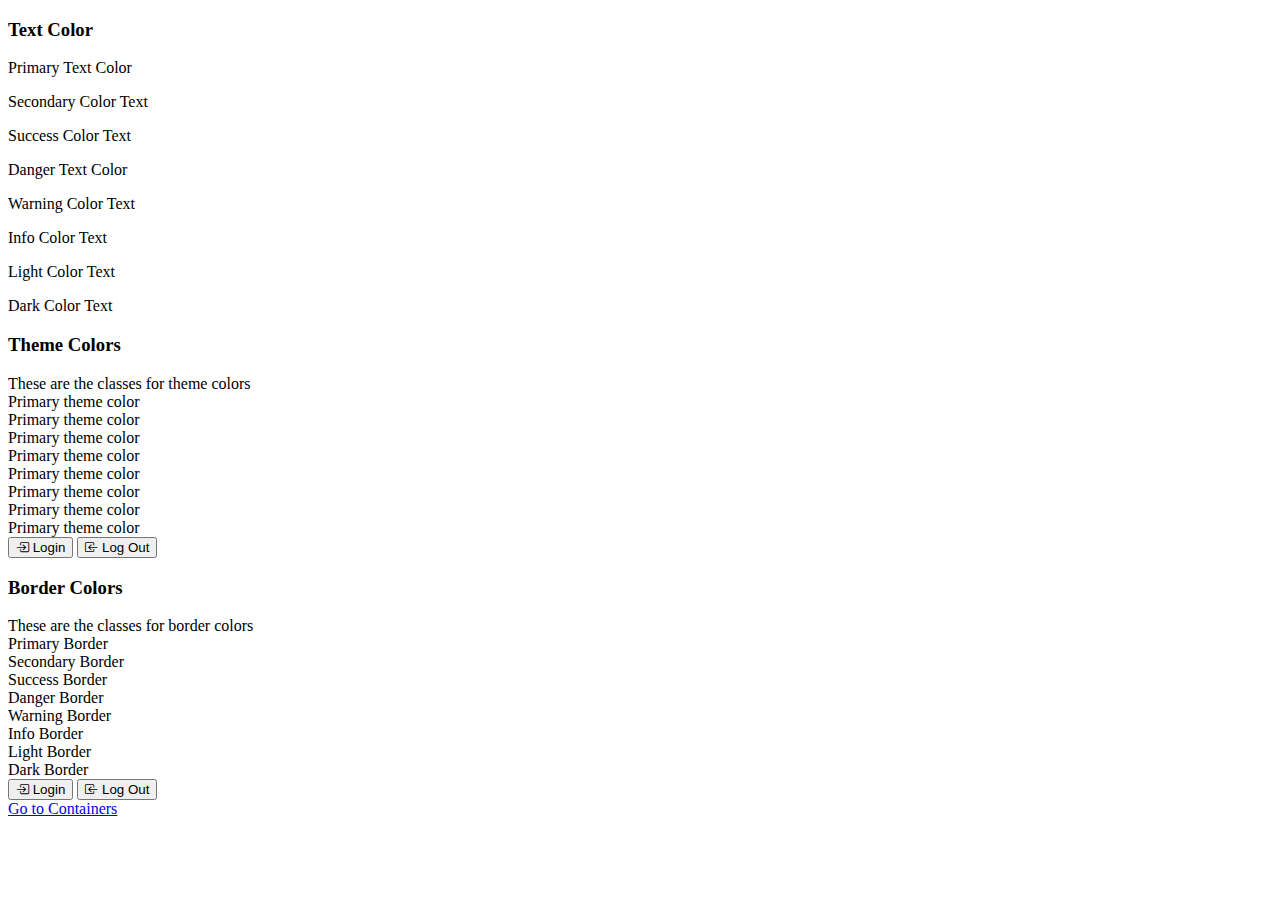
<file: colors.html>
<!doctype html>
<html lang="en">
    <head>
        <title>Title</title>
        <!-- Required meta tags -->
        <meta charset="utf-8" />
        <meta
            name="viewport"
            content="width=device-width, initial-scale=1, shrink-to-fit=no"
        />

        <!-- Bootstrap CSS v5.2.1 -->
        <link
            href="https://cdn.jsdelivr.net/npm/bootstrap@5.3.2/dist/css/bootstrap.min.css"
            rel="stylesheet"
            integrity="sha384-T3c6CoIi6uLrA9TneNEoa7RxnatzjcDSCmG1MXxSR1GAsXEV/Dwwykc2MPK8M2HN"
            crossorigin="anonymous"
        />
        <link rel="stylesheet" href="https://cdn.jsdelivr.net/npm/bootstrap-icons@1.11.3/font/bootstrap-icons.min.css">
    </head>

    <body>
        
        <div class="container my-4 p-4 shadow bg-light rounded-5">
            <h3>Text Color</h3>
            <p class="text-primary">Primary Text Color</p>
            <p class="text-secondary">Secondary Color Text</p>
            <p class="text-success">Success Color Text</p>
            <p class="text-danger">Danger Text Color</p>
            <p class="text-warning">Warning Color Text</p>
            <p class="text-info">Info Color Text</p>
            <p class="text-light">Light Color Text</p>
            <p class="text-dark">Dark Color Text</p>
        </div>

    

        <div class="container my-4 p-4 shadow bg-light rounded-5">
            <h3>Theme Colors</h3>
            <div>These are the classes for theme colors</div>

            <div class="bg-primary text-white"> Primary theme color</div>
            <div class="bg-secondary text-white"> Primary theme color</div>
            <div class="bg-success text-white"> Primary theme color</div>
            <div class="bg-danger text-white"> Primary theme color</div>
            <div class="bg-warning text-white"> Primary theme color</div>
            <div class="bg-info text-white"> Primary theme color</div>
            <div class="bg-light"> Primary theme color</div>
            <div class="bg-dark text-white"> Primary theme color</div>

            <button class="btn btn-primary my-3 "><i class="bi bi-box-arrow-in-right"></i> Login</button>
            <button class="btn btn-danger my-3"><i class="bi bi-box-arrow-in-left"></i> Log Out</button>
        </div>
        
        <div class="container my-4 p-4 shadow bg-light rounded-5">
            <h3>Border Colors</h3>
            <div>These are the classes for border colors</div>

           <div class="border border-primary">Primary Border</div>
           <div class="border border-secondary">Secondary Border</div>
           <div class="border border-success">Success Border</div>
           <div class="border border-danger">Danger Border</div>
           <div class="border border-warning">Warning Border</div>
           <div class="border border-info">Info Border</div>
           <div class="border border-light">Light Border</div>
           <div class="border border-dark">Dark Border</div>

            <button class="btn btn-primary my-3 "><i class="bi bi-box-arrow-in-right"></i> Login</button>
            <button class="btn btn-danger my-3"><i class="bi bi-box-arrow-in-left"></i> Log Out</button>
        </div>
        
        <div class="container my-4 d-flex justify-content-center">
            <a href="containers.html" class="btn btn-warning">Go to Containers </a>
        </div>
        </div>

        <script
            src="https://cdn.jsdelivr.net/npm/@popperjs/core@2.11.8/dist/umd/popper.min.js"
            integrity="sha384-I7E8VVD/ismYTF4hNIPjVp/Zjvgyol6VFvRkX/vR+Vc4jQkC+hVqc2pM8ODewa9r"
            crossorigin="anonymous"
        ></script>

        <script
            src="https://cdn.jsdelivr.net/npm/bootstrap@5.3.2/dist/js/bootstrap.min.js"
            integrity="sha384-BBtl+eGJRgqQAUMxJ7pMwbEyER4l1g+O15P+16Ep7Q9Q+zqX6gSbd85u4mG4QzX+"
            crossorigin="anonymous"
        ></script>
    </body>
</html>
</file>
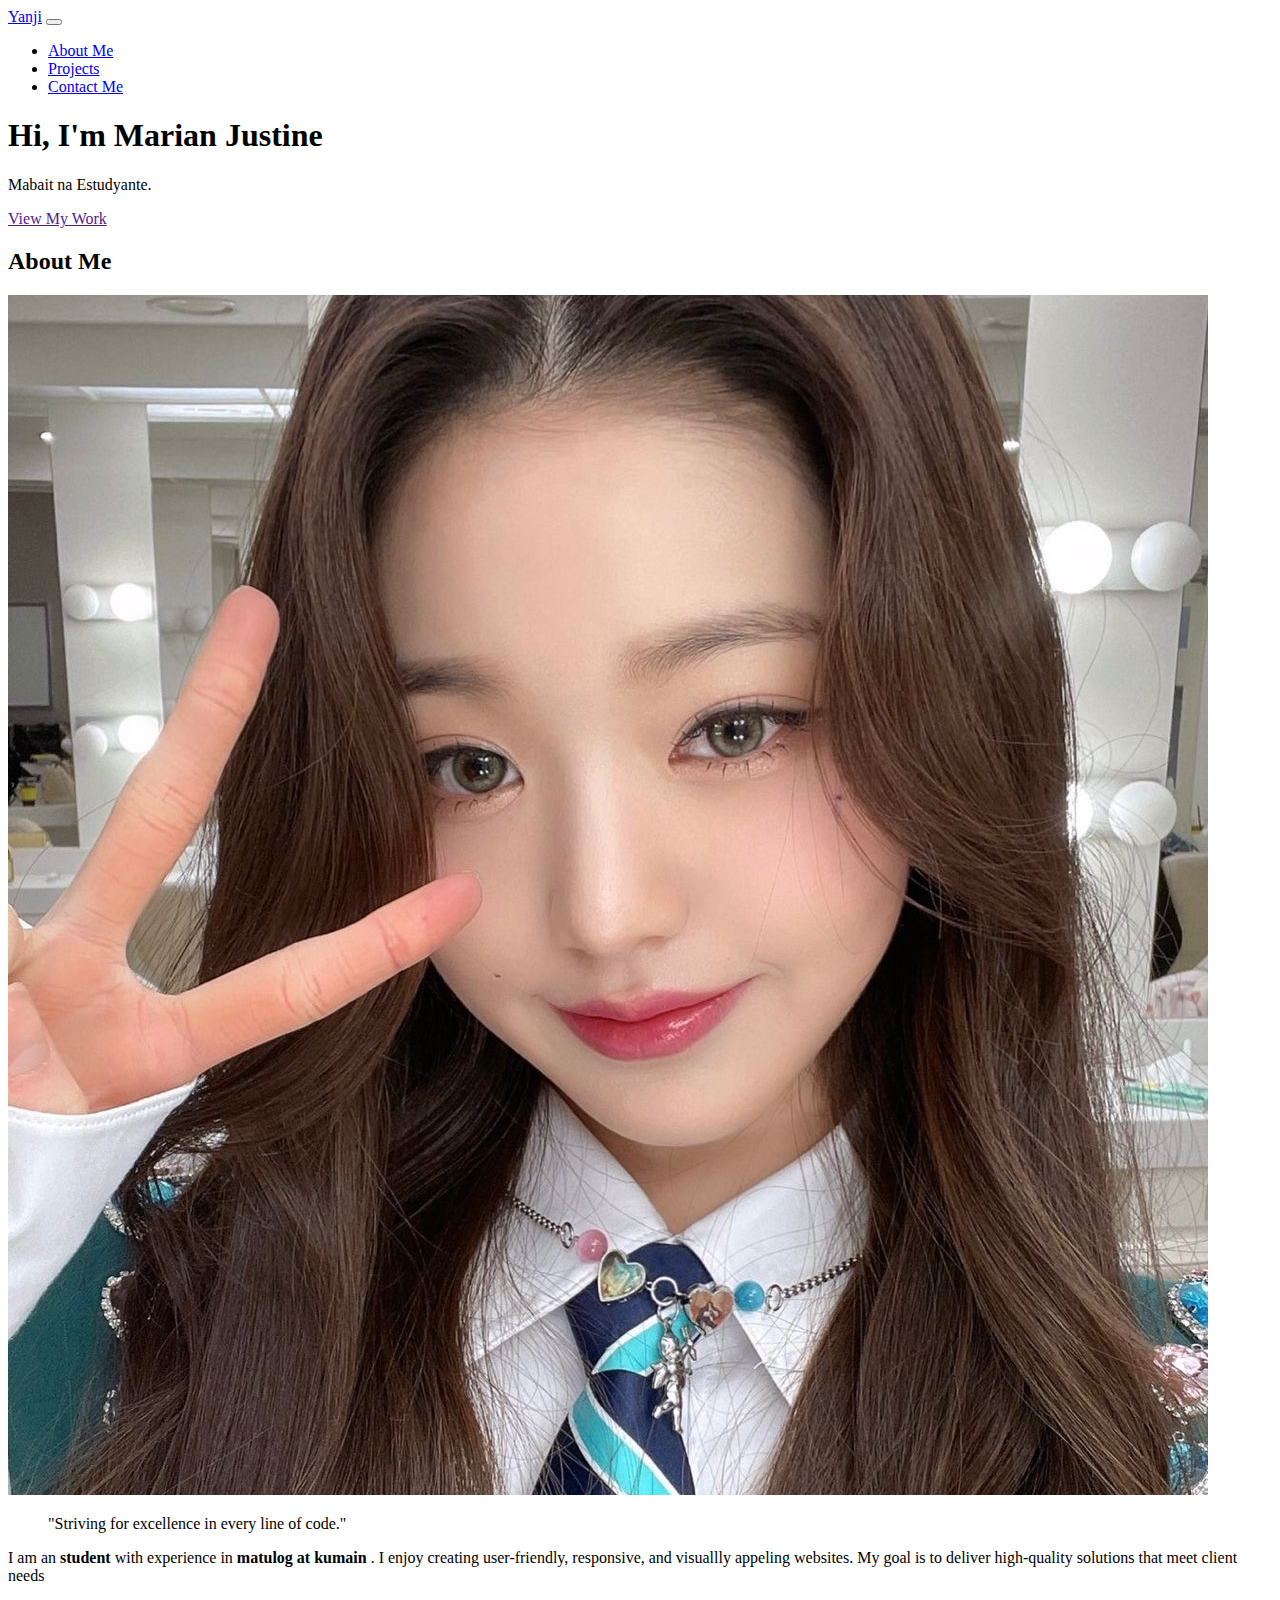
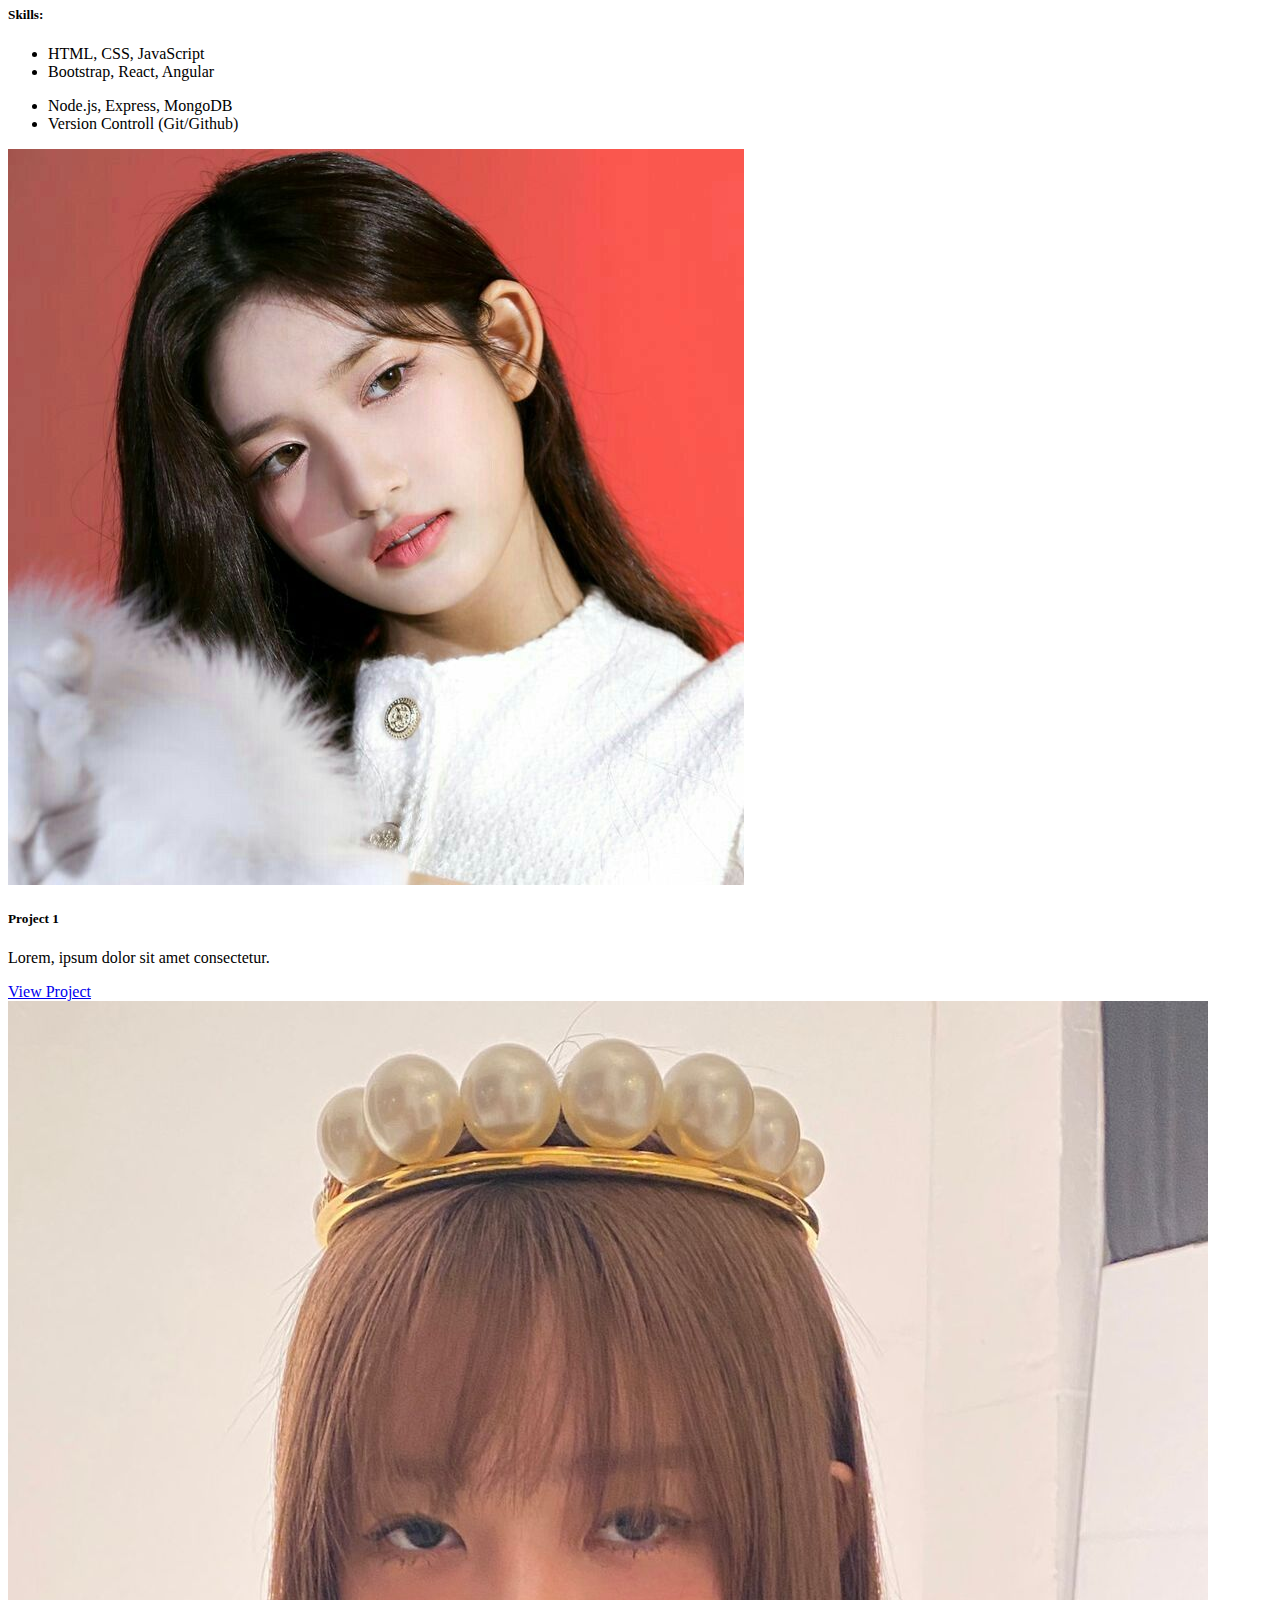
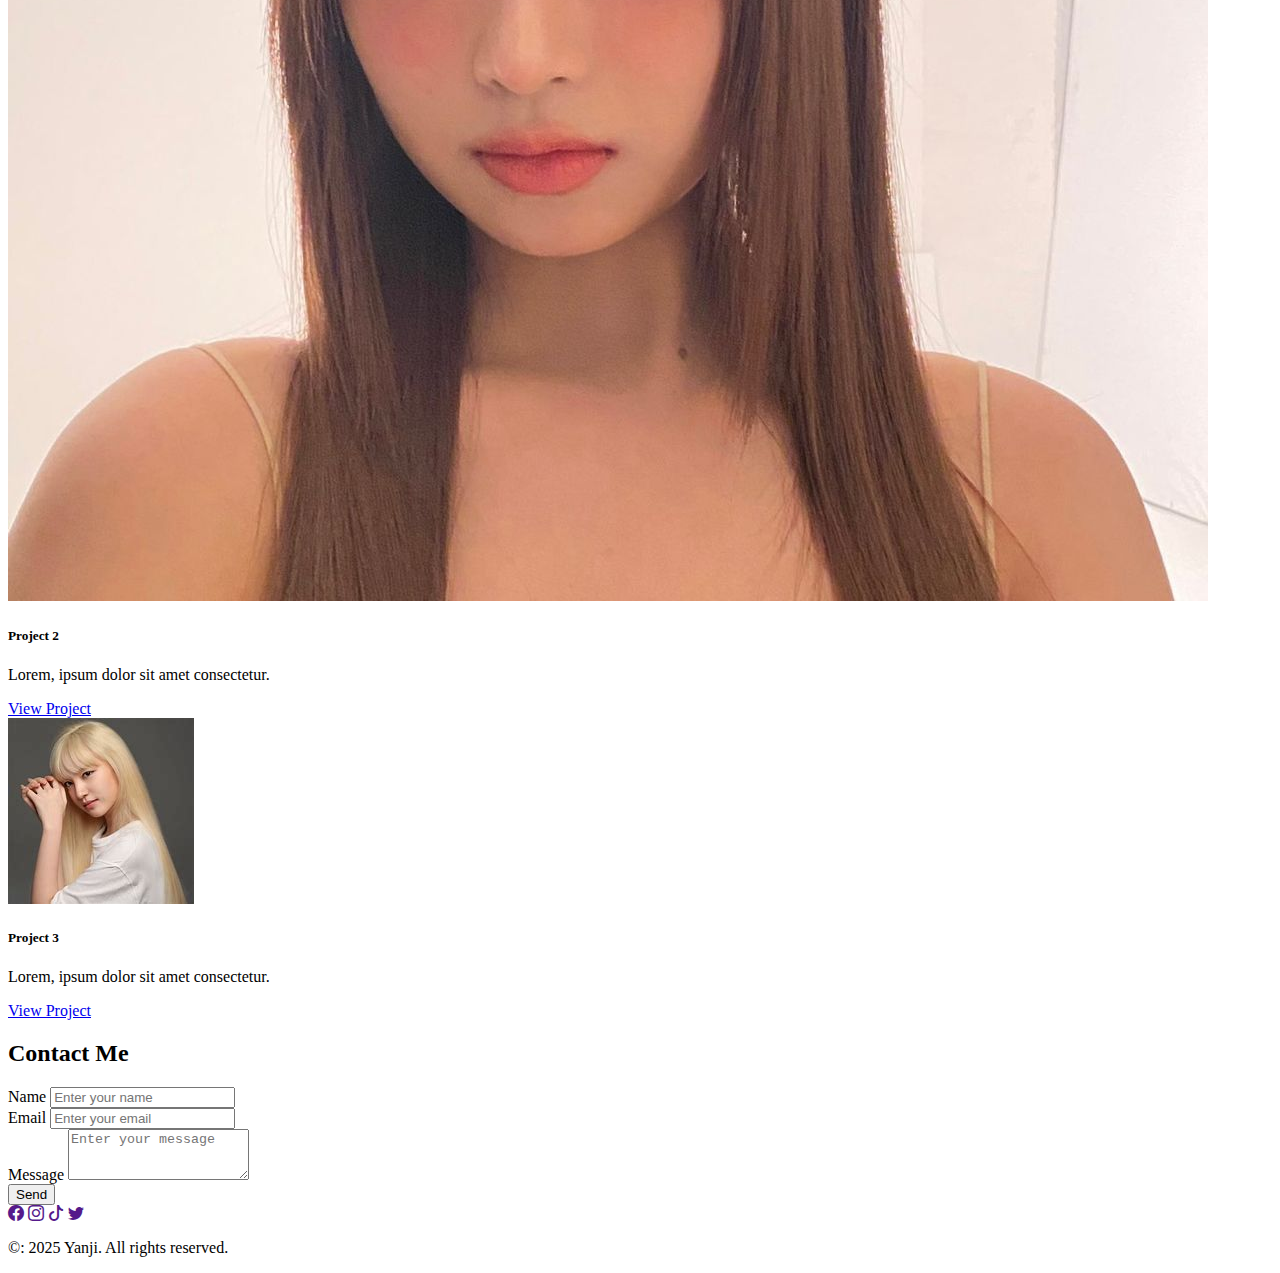
<file: components.html>
<!doctype html>
<html lang="en">
    <head>
        <title>Title</title>
        <!-- Required meta tags -->
        <meta charset="utf-8" />
        <meta
            name="viewport"
            content="width=device-width, initial-scale=1, shrink-to-fit=no"
        />

        <!-- Bootstrap CSS v5.2.1 -->
        <link
            href="https://cdn.jsdelivr.net/npm/bootstrap@5.3.2/dist/css/bootstrap.min.css"
            rel="stylesheet"
            integrity="sha384-T3c6CoIi6uLrA9TneNEoa7RxnatzjcDSCmG1MXxSR1GAsXEV/Dwwykc2MPK8M2HN"
            crossorigin="anonymous"
        />
        <link rel="stylesheet" href="https://cdn.jsdelivr.net/npm/bootstrap-icons@1.11.3/font/bootstrap-icons.min.css">
    </head>
    <body>
        
        <!-- Navbar -->
        <!-- humburger icon span -->
        <nav class="navbar navbar-expand-lg bg-body-tertiary">
            <div class="container-fluid">
                 <a class="navbar-brand" href="index.html">Yanji</a>
                 <button class="navbar-toggler" type="button" data-bs-toggle="collapse" data-bs-target="#navbarNav" aria-controls="#navbarNav" aria-expanded="false"
                 aria-label="Toggle Navigation"> <span class="navbar-toggler-icon"></span></button>
                
        <!-- inside humburger icon  -->
            <div class="collapse navbar-collapse" id="navbarNav">
                    <ul class="navbar-nav">
                        <li class="nav-item"><a href="#about" class="nav-link active fs-5">About Me</a></li>
        
                        <li class="nav-item"><a href="#projects" class="nav-link fs-5">Projects</a></li>
        
                        <li class="nav-item"><a href="#contactme" class="nav-link fs-5">Contact Me</a></li>
                    </ul>
            </div>
        </div>
        
        </nav>

        <!-- Hero Section -->
         <div class="p-5 h-100 bg-light">
            <div class="container-fluid py-5 text-center">
                <h1 class="display-5 fw-bold">Hi, I'm Marian Justine</h1>
                <p class="col-md-8 mx-auto fs-4">Mabait na Estudyante.</p>
                <a href="" class="btn btn-primary btn-lg">View My Work</a>
            </div>
         </div>
 
        <!-- About Me Section -->
         <div id="aboutme" class="container-fluid text-white text-center bg-black">
            <div class="container p-5">
                <h2 class="text-center mb-4">About Me</h2>
                <div class="row align-items-center">
                    <div class="col-md-4">
                        <img src="./img/aboutme.jpg" class="rounded-circle img-fluid border border-white border-3" alt="">
                    </div>

                    <div class="col-md-8">
                    <blockquote class="blockqoute text-center">
                        <p class="my-4">"Striving for excellence in every line of code."</p>
                    </blockquote>

                    <p>I am an <strong>student</strong> with experience in <strong>matulog at kumain </strong>. I enjoy creating user-friendly, responsive, and visuallly appeling websites. My goal is to deliver high-quality solutions that meet client needs</p>

                    <h5 class="text-start">Skills:</h5>
                    <div class="row">
                        <div class="col-md-6 col-sm-6">
                            <ul class="list-unstyled">
                                <li>HTML, CSS, JavaScript</li>
                                <li>Bootstrap, React, Angular</li>
                            </ul>
                        </div>

                    <div class="col-md-6 col-sm-6">
                        <ul class="list-unstyled">
                            <li>Node.js, Express, MongoDB</li>
                            <li>Version Controll (Git/Github)</li>
                        </ul>
                    </div>
                    </div>

                </div>
            </div>
         </div>

         <!-- Projects Section -->
         <div id="projects" class="container-fluid bg-dark-subtle">
            <div class="container p-5">
                <div class="row">
                    <div class="col-md-4 my-3">
                        <div class="card h-100 d-flex flex-column">
                            <img src="./img/lee.jpg" alt="" class="card-img-top">
                            <div class="card-body d-flex flex-column">
                                <h5 class="card-title text-start">Project 1</h5>
                                <p class="card-text flex-grow-1 text-start">Lorem, ipsum dolor sit amet consectetur.</p>
                                <a href="#" class="btn btn-primary mt-auto">View Project</a>
                            </div>
                        </div>
                    </div>


                    <div class="col-md-4 my-3">
                        <div class="card h-100 d-flex flex-column">
                            <img src="./img/rei.jpg" alt="" class="card-img-top">
                            <div class="card-body d-flex flex-column">
                                <h5 class="card-title text-start">Project 2</h5>
                                <p class="card-text flex-grow-1 text-start">Lorem, ipsum dolor sit amet consectetur.</p>
                                <a href="#" class="btn btn-primary mt-auto">View Project</a>
                            </div>
                        </div>
                    </div>

                    <div class="col-md-4 my-3">
                        <div class="card h-100 d-flex flex-column">
                            <img src="./img/liz.jpg" alt="" class="card-img-top">
                            <div class="card-body d-flex flex-column">
                                <h5 class="card-title text-start">Project 3</h5>
                                <p class="card-text flex-grow-1 text-start">Lorem, ipsum dolor sit amet consectetur.</p>
                                <a href="#" class="btn btn-primary mt-auto">View Project</a>
                            </div>
                        </div>
                    </div>

                </div>
            </div>
        </div>    
        <!--Contact Me -->
        <div class="container-fluid bg-dark p-5">
            <div class="container border border-2 rounded-3 p-4">
                <h2 class="text-center mb-4 text-white">Contact Me</h2>
                <form>
                    <div class="mb-1 text-start">
                        <label for="name" class="form-label text-white">Name</label>
                        <input type="text" class="form-control" id="name" placeholder="Enter your name" required>
                    </div>
                    <div class="mb-1 text-start">
                        <label for="email" class="form-label text-white">Email</label>
                        <input type="email" class="form-control" id="email" placeholder="Enter your email" required>
                    </div>
                    <div class="mb-1 text-start">
                        <label for="message" class="form-label text-white">Message</label>
                        <textarea type="message" class="form-control" rows="3" id="message" placeholder="Enter your message" required></textarea>
                    </div>
                    <div class="mb-1 d-flex justify-content-center">
                        <button class="btn btn-primary mt-4 d-flex justify-content-center w-50">Send</button>
                    </div>
                </form>
            </div>
         </div>
 

        <!-- Follow Me Section -->
         <div class="container-fluid bg-light py-3">
            <div class="container text-center">
              <div class="d-flex justify-content-center gap-4">
                <a href="" class="text-decoration-none text-dark"><i class="bi bi-facebook fs-2"></i></a>
                <a href="" class="text-decoration-none text-dark"><i class="bi bi-instagram fs-2"></i></a>
                <a href="" class="text-decoration-none text-dark"><i class="bi bi-tiktok fs-2"></i></a>
                <a href="" class="text-decoration-none text-dark"><i class="bi bi-twitter fs-2"></i></a>
              </div>
            </div>
         </div>
        <!-- Footer -->
         <footer class="bg-dark text-white text-center py-3">
            <p class="mb-0">&copy: 2025 Yanji. All rights reserved.</p>
         </footer>
        <script
            src="https://cdn.jsdelivr.net/npm/@popperjs/core@2.11.8/dist/umd/popper.min.js"
            integrity="sha384-I7E8VVD/ismYTF4hNIPjVp/Zjvgyol6VFvRkX/vR+Vc4jQkC+hVqc2pM8ODewa9r"
            crossorigin="anonymous"
        ></script>

        <script
            src="https://cdn.jsdelivr.net/npm/bootstrap@5.3.2/dist/js/bootstrap.min.js"
            integrity="sha384-BBtl+eGJRgqQAUMxJ7pMwbEyER4l1g+O15P+16Ep7Q9Q+zqX6gSbd85u4mG4QzX+"
            crossorigin="anonymous"
        ></script>
    </body>
</html>
</file>
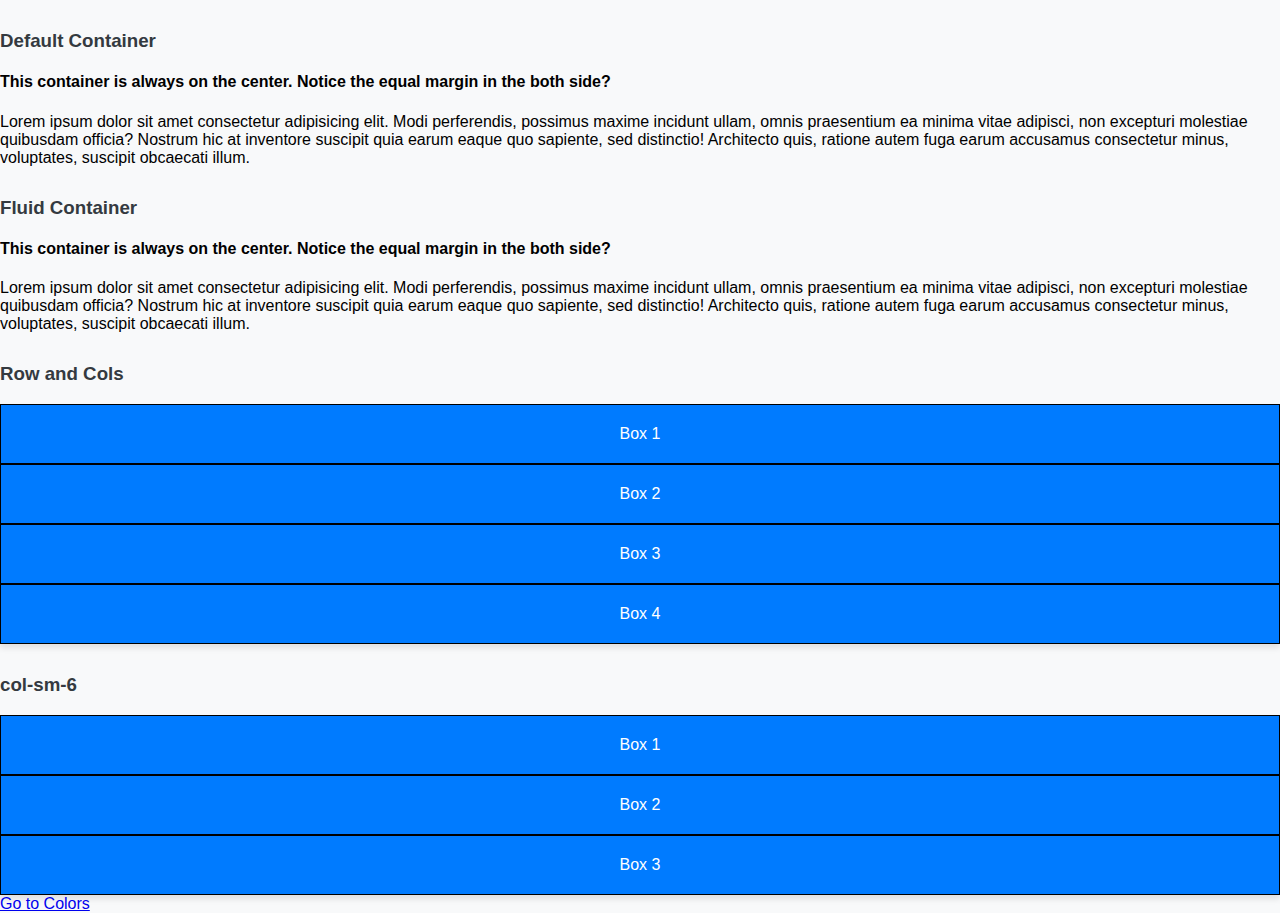
<file: containers.html>
<!doctype html>
<html lang="en">
    <head>
        <title>Title</title>
        <!-- Required meta tags -->
        <meta charset="utf-8" />
        <meta
            name="viewport"
            content="width=device-width, initial-scale=1, shrink-to-fit=no"
        />

        <!-- Bootstrap CSS v5.2.1 -->
        <link
            href="https://cdn.jsdelivr.net/npm/bootstrap@5.3.2/dist/css/bootstrap.min.css"
            rel="stylesheet"
            integrity="sha384-T3c6CoIi6uLrA9TneNEoa7RxnatzjcDSCmG1MXxSR1GAsXEV/Dwwykc2MPK8M2HN"
            crossorigin="anonymous"
        />
        <link rel="stylesheet" href="style.css">
    </head>

    <body>
        
        <div class="container mt-5 p-5 shadow bg-light rounded-5  ">
            <h3>Default Container</h3>
            <h4>This container is always on the center. Notice the equal margin in the both side? </h4>

            <p>Lorem ipsum dolor sit amet consectetur adipisicing elit. Modi perferendis, possimus maxime incidunt ullam, omnis praesentium ea minima vitae adipisci, non excepturi molestiae quibusdam officia? Nostrum hic at inventore suscipit quia earum eaque quo sapiente, sed distinctio! Architecto quis, ratione autem fuga earum accusamus consectetur minus, voluptates, suscipit obcaecati illum.</p>

        </div>

        <div class="container-fluid mt-5">
            <h3>Fluid Container</h3>

            <h4 class="m-4">This container is always on the center. Notice the equal margin in the both side? </h4>

            <p>Lorem ipsum dolor sit amet consectetur adipisicing elit. Modi perferendis, possimus maxime incidunt ullam, omnis praesentium ea minima vitae adipisci, non excepturi molestiae quibusdam officia? Nostrum hic at inventore suscipit quia earum eaque quo sapiente, sed distinctio! Architecto quis, ratione autem fuga earum accusamus consectetur minus, voluptates, suscipit obcaecati illum.</p>

        </div>

        <div class="container">
            <h3 class="my-3">Row and Cols</h3>
        <div class="row g-0">
            <div class="col">
                <div class="custom-box">Box 1</div>
            </div>
            <div class="col">
                <div class="custom-box">Box 2</div>
            </div>
            <div class="col">
                <div class="custom-box">Box 3</div>
            </div>
            <div class="col">
                <div class="custom-box">Box 4</div>
            </div>
        </div>
        </div>

        <div class="container-fluid">
            <h3>col-sm-6</h3>
        <div class="row g-0">
            <div class="col-lg-4 col-md-12 col-sm-12">
                <div class="custom-box">Box 1</div>
            </div>
            <div class="col-lg-4 col-md-12 col-sm-3">
                <div class="custom-box">Box 2</div>
            </div>
            <div class="col-lg-4 col-md-12 col-sm-9">
                <div class="custom-box">Box 3</div>
            </div>
        </div>
            
        <div class="container my-4 d-flex justify-content-center">
            <a href="colors.html" class="btn btn-success">Go to Colors </a>
        </div>
        </div>

        <script
            src="https://cdn.jsdelivr.net/npm/@popperjs/core@2.11.8/dist/umd/popper.min.js"
            integrity="sha384-I7E8VVD/ismYTF4hNIPjVp/Zjvgyol6VFvRkX/vR+Vc4jQkC+hVqc2pM8ODewa9r"
            crossorigin="anonymous"
        ></script>

        <script
            src="https://cdn.jsdelivr.net/npm/bootstrap@5.3.2/dist/js/bootstrap.min.js"
            integrity="sha384-BBtl+eGJRgqQAUMxJ7pMwbEyER4l1g+O15P+16Ep7Q9Q+zqX6gSbd85u4mG4QzX+"
            crossorigin="anonymous"
        ></script>
    </body>
</html>
</file>
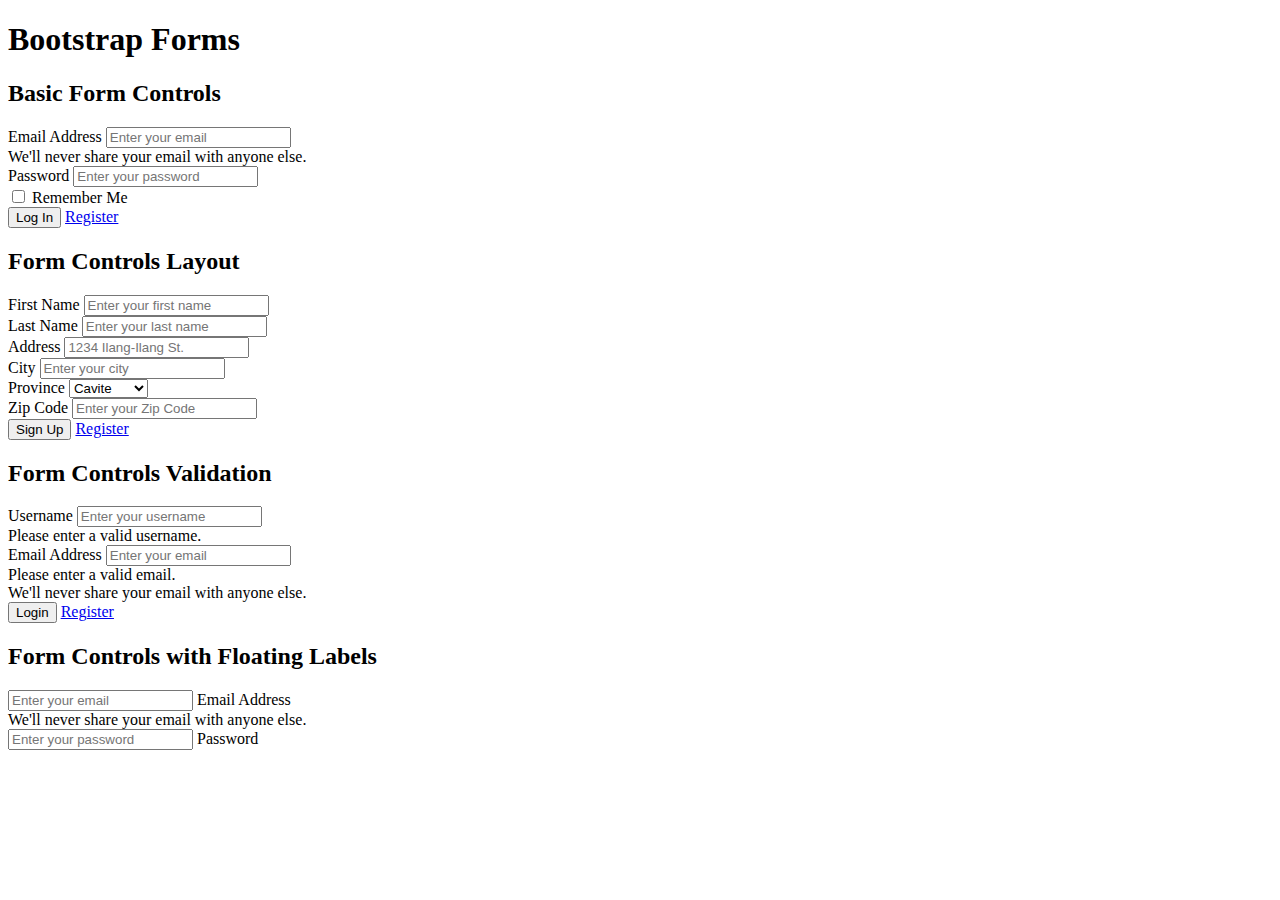
<file: form.html>
<!doctype html>
<html lang="en">
    <head>
        <title>Bootstrap Form</title>
        <!-- Required meta tags -->
        <meta charset="utf-8" />
        <meta
            name="viewport"
            content="width=device-width, initial-scale=1, shrink-to-fit=no"
        />

        <!-- Bootstrap CSS v5.2.1 -->
        <link
            href="https://cdn.jsdelivr.net/npm/bootstrap@5.3.2/dist/css/bootstrap.min.css"
            rel="stylesheet"
            integrity="sha384-T3c6CoIi6uLrA9TneNEoa7RxnatzjcDSCmG1MXxSR1GAsXEV/Dwwykc2MPK8M2HN"
            crossorigin="anonymous"
        />
    </head>

    <body>
       <!--UNANG FORM -->
        <div class="container my-5">
            <h1 class="mb-4 text-center">Bootstrap Forms</h1>
            <section class="border border-dark rounded-3 p-4 bg-light mb-4">
            <h2 class="mb-4 text-center">Basic Form Controls</h2>
            <form action="update.php" method="post">

                <div class="mb-3">
                    <label for="Email" class="form-label">Email Address </label>
                    <input type="email" class="form-control " name="email" id="Email" placeholder="Enter your email" required/>
                    <div class="form-text">We'll never share your email with anyone else.</div>
                </div>

                <div class="mb-3">
                    <label for="Password" class="form-label">Password </label>
                    <input type="password" class="form-control" name="password" id="Password" placeholder="Enter your password" required/>
                </div>

                <div class="mb-3 form-check">
                   <input type="checkbox" class="form-input-check" name="checkbox" id="checkbox" placeholder="Enter your password" required/>
                    <label  class="form-check-label">Remember Me </label>
                </div>

            <div class="d-flex justify-content-center gap-3">

            <button type="submit" class="btn btn-outline-secondary w-25">Log In</button>
            <a href="register.html" class="btn btn-outline-secondary w-25">Register</a>

            </div>

            </form>
        </section>

        <!-- PANGALAWANG FORM LAYOUTS-->
        <section class="border border-dark rounded-3 p-4 bg-light mb-4">
            <h2 class="mb-4 text-center">Form Controls Layout</h2>

            <form class="row g-3" action="action.php" >
                <div class="col-md-6">
                    <label for="FirstName" class="form-label">First Name</label>
                    <input type="text" class="form-control" placeholder="Enter your first name" name="firstname" id="Firstname" required />
                </div>
 
                <div class="col-md-6">
                    <label for="LastName" class="form-label">Last Name</label>
                    <input type="text" class="form-control" placeholder="Enter your last name" name="lastname" id="Lastname" required />
                </div>

                <div class="col-md-12">
                    <label for="Address" class="form-label">Address </label>
                    <input type="text" class="form-control" placeholder="1234 Ilang-Ilang St." name="address" id="Address" required />
                </div>
            
                <div class="col-md-6">
                    <label for="City" class="form-label">City </label>
                    <input type="text" class="form-control" placeholder="Enter your city" name="city" id="City" required />
                </div>

                <div class="col-md-4">
                    <label for="Province" class="form-label">Province </label>
                    <select name="province" id="Province" class="form-control">
                        <option value="Cavite">Cavite</option>
                        <option value="Laguna">Laguna</option>
                        <option value="Batangas">Batangas</option>
                        <option value="Quezon">Quezon</option>
                        <option value="Rizal">Rizal</option>
                    </select>
                    
                </div>

                <div class="col-md-2">
                    <label for="ZipCode" class="form-label"> Zip Code </label>
                    <input type="text" class="form-control" placeholder="Enter your Zip Code" name="zipcode" id="ZipCode" required />
                </div>
 
                <div class="d-flex justify-content-center gap-3">

                    <button type="submit" class="btn btn-outline-secondary w-25">Sign Up</button>
                    <a href="login.html" class="btn btn-outline-secondary w-25">Register</a>
        
                    </div>

            </form>
            
        </section>

        <!-- PANGATLONG FORM FORM CONTROLS-->
        <section class="border border-dark rounded-3 p-4 bg-light mb-4">
            <h2 class="mb-4 text-center">Form Controls Validation</h2>
            
            <form action="" validate class="needs-validation"></form>

            <div class="mb-3">
                <label for="Usermname" class="form-label">Username</label>
                <input type="username" class="form-control is-valid" name="username" id="Username" placeholder="Enter your username" required/>
                <div class="invalide-feedback">Please enter a valid username.</div>
            </div>

            <div class="mb-3">
                <label for="Email" class="form-label">Email Address </label>
                <input type="email" class="form-control is-invalid" name="email" id="Email" placeholder="Enter your email" required/>
                <div class="invalide-feedback">Please enter a valid email.</div>
                <div class="form-text">We'll never share your email with anyone else.</div>
            </div>

            <div class="d-flex justify-content-center gap-3">

                <button type="submit" class="btn btn-outline-secondary w-25">Login</button>
                <a href="login.html" class="btn btn-outline-secondary w-25">Register</a>
    
                </div>

        </section>

        <!-- FOUR FORM FLOATING LABELS-->
        <section class="border border-dark rounded-3 p-4 bg-light mb-4">
            <h2 class="mb-4 text-center"> Form Controls with Floating Labels</h2>
            <form action="">
                <div class="form-floating mb-3">
                    
                    <input type="email" class="form-control " name="email" id="Email" placeholder="Enter your email" required/>
                    <label for="Email" class="form-label">Email Address </label>
                    <div class="form-text">We'll never share your email with anyone else.</div>
                </div>

                <div class="form-floating mb-3">
                
                    <input type="password" class="form-control" name="password" id="Password" placeholder="Enter your password" required/>
                    <label for="Password" class="form-label">Password</label>
                </div>
            </form>

        </div>
        


        <!-- Bootstrap JavaScript Libraries -->
        <script
            src="https://cdn.jsdelivr.net/npm/@popperjs/core@2.11.8/dist/umd/popper.min.js"
            integrity="sha384-I7E8VVD/ismYTF4hNIPjVp/Zjvgyol6VFvRkX/vR+Vc4jQkC+hVqc2pM8ODewa9r"
            crossorigin="anonymous"
        ></script>

        <script
            src="https://cdn.jsdelivr.net/npm/bootstrap@5.3.2/dist/js/bootstrap.min.js"
            integrity="sha384-BBtl+eGJRgqQAUMxJ7pMwbEyER4l1g+O15P+16Ep7Q9Q+zqX6gSbd85u4mG4QzX+"
            crossorigin="anonymous"
        ></script>
    </body>
</html>
</file>
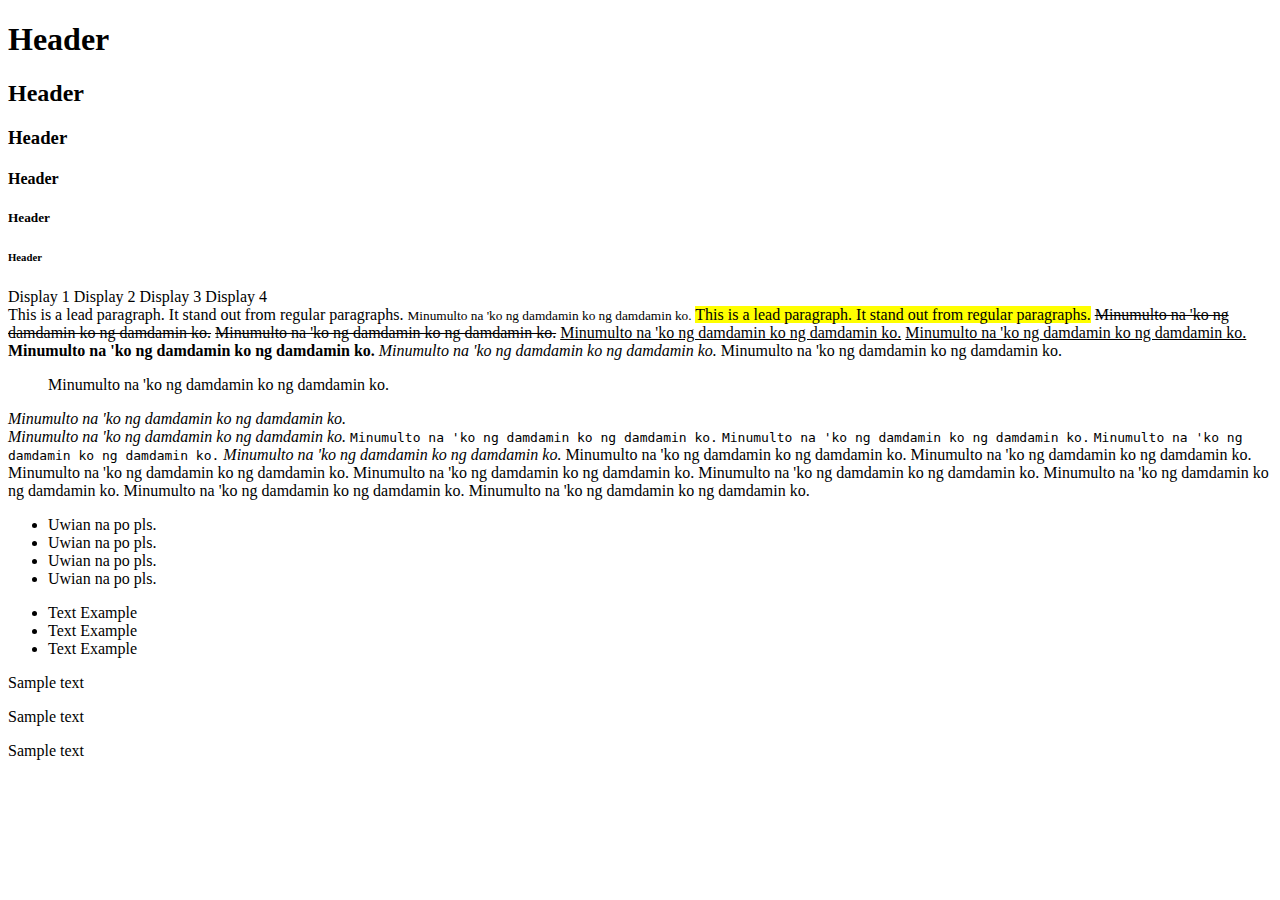
<file: typo.html>
<!doctype html>
<html lang="en">
    <head>
        <title>Title</title>
        <!-- Required meta tags -->
        <meta charset="utf-8" />
        <meta
            name="viewport"
            content="width=device-width, initial-scale=1, shrink-to-fit=no"
        />

        <!-- Bootstrap CSS v5.2.1 -->
        <link
            href="https://cdn.jsdelivr.net/npm/bootstrap@5.3.2/dist/css/bootstrap.min.css"
            rel="stylesheet"
            integrity="sha384-T3c6CoIi6uLrA9TneNEoa7RxnatzjcDSCmG1MXxSR1GAsXEV/Dwwykc2MPK8M2HN"
            crossorigin="anonymous"
        />
    </head>

    <body>
        
        <div class="container my-4 p-4 shadow bg-light rounded-5">
            <h1>Header</h1>
            <h2>Header</h2>
            <h3>Header</h3>
            <h4>Header</h4>
            <h5>Header</h5>
            <h6>Header</h6>
        </div>
        
        <div class="container my-4 p-4 shadow bg-light rounded-5">
            <display class="display-1">Display 1</display>
            <display class="display-2">Display 2</display>
            <display class="display-3">Display 3</display>
            <display class="display-4">Display 4</display>
            
        </div>
        
        <div class="container my-4 p-4 shadow bg-light rounded-5">
            <lead class="lead">This is a lead paragraph. It stand out from regular paragraphs.</lead>
            <small>Minumulto na 'ko ng damdamin ko ng damdamin ko.</small>
            <mark class="mark">This is a lead paragraph. It stand out from regular paragraphs.</mark>
            <del>Minumulto na 'ko ng damdamin ko ng damdamin ko.</del>
            <s>Minumulto na 'ko ng damdamin ko ng damdamin ko.</s>
            <ins>Minumulto na 'ko ng damdamin ko ng damdamin ko.</ins>
            <u>Minumulto na 'ko ng damdamin ko ng damdamin ko.</u>
            <strong>Minumulto na 'ko ng damdamin ko ng damdamin ko.</strong>
            <em>Minumulto na 'ko ng damdamin ko ng damdamin ko.</em>
            <abbr>Minumulto na 'ko ng damdamin ko ng damdamin ko.</abbr>
            <blockquote>Minumulto na 'ko ng damdamin ko ng damdamin ko.</blockquote>
            <address>Minumulto na 'ko ng damdamin ko ng damdamin ko.</address>
            <cite>Minumulto na 'ko ng damdamin ko ng damdamin ko.</cite>
            <code>Minumulto na 'ko ng damdamin ko ng damdamin ko.</code>
            <kbd>Minumulto na 'ko ng damdamin ko ng damdamin ko.</kbd>
            <samp>Minumulto na 'ko ng damdamin ko ng damdamin ko.</samp>
            <var>Minumulto na 'ko ng damdamin ko ng damdamin ko.</var>
            <text-muted class="text-muted">Minumulto na 'ko ng damdamin ko ng damdamin ko.</text-muted>
            <text-primary class="text-primary">Minumulto na 'ko ng damdamin ko ng damdamin ko.</text-primary>
            <text-success class="text-success">Minumulto na 'ko ng damdamin ko ng damdamin ko.</text-success>
            <text-info class="text-info">Minumulto na 'ko ng damdamin ko ng damdamin ko.</text-info>
            <text-warning class="text-warning">Minumulto na 'ko ng damdamin ko ng damdamin ko.</text-warning>
            <text-danger class="text-danger">Minumulto na 'ko ng damdamin ko ng damdamin ko.</text-danger>
            <text-dark class="text-dark">Minumulto na 'ko ng damdamin ko ng damdamin ko.</text-dark>
            <text-light class="text-light">Minumulto na 'ko ng damdamin ko ng damdamin ko.</text-light>

        </div>
        
        <div class="container my-4 p-4 shadow bg-light rounded-5">
            <ul class="list-unstyled list-inline">
                <li>Uwian na po pls.</li>
               <li>Uwian na po pls.</li>
                <li>Uwian na po pls.</li>
                <li>Uwian na po pls.</li>

              </ul>
            <ul class="list-unstyled list-inline">
                <li class="list-unstyled list-incline-item">Text Example</li>
                <li class="list-unstyled list-incline-item">Text Example</li>
                <li class="list-unstyled list-incline-item">Text Example</li>
              </ul>
        </div>
        
        <div class="container my-4 p-4 shadow bg-light rounded-5">
            <p class="text-lowercase">Sample text</p>
            <p class="text-uppercase">Sample text</p>
            <p class="text-capitalized">Sample text</p>
            

        </div>

        <script
            src="https://cdn.jsdelivr.net/npm/@popperjs/core@2.11.8/dist/umd/popper.min.js"
            integrity="sha384-I7E8VVD/ismYTF4hNIPjVp/Zjvgyol6VFvRkX/vR+Vc4jQkC+hVqc2pM8ODewa9r"
            crossorigin="anonymous"
        ></script>

        <script
            src="https://cdn.jsdelivr.net/npm/bootstrap@5.3.2/dist/js/bootstrap.min.js"
            integrity="sha384-BBtl+eGJRgqQAUMxJ7pMwbEyER4l1g+O15P+16Ep7Q9Q+zqX6gSbd85u4mG4QzX+"
            crossorigin="anonymous"
        ></script>
    </body>
</html>
</file>
<file: style.css>
/* General styles */
body {
    font-family: Arial, sans-serif;
    background-color: #f8f9fa;
    margin: 0;
    padding: 0;
} 

/* Custom box styles */
.custom-box {
    background-color: #007bff; /* Bootstrap primary color */
    color: white;
    text-align: center;
    padding: 20px;
    /* border-radius: 5px; */
    box-shadow: 0 4px 6px rgba(0, 0, 0, 0.1);
    border: black solid 1px;
}

/* Headings */
h3 {
    margin-top: 30px;
    color: #343a40; /* Bootstrap dark color */
}
</file>
